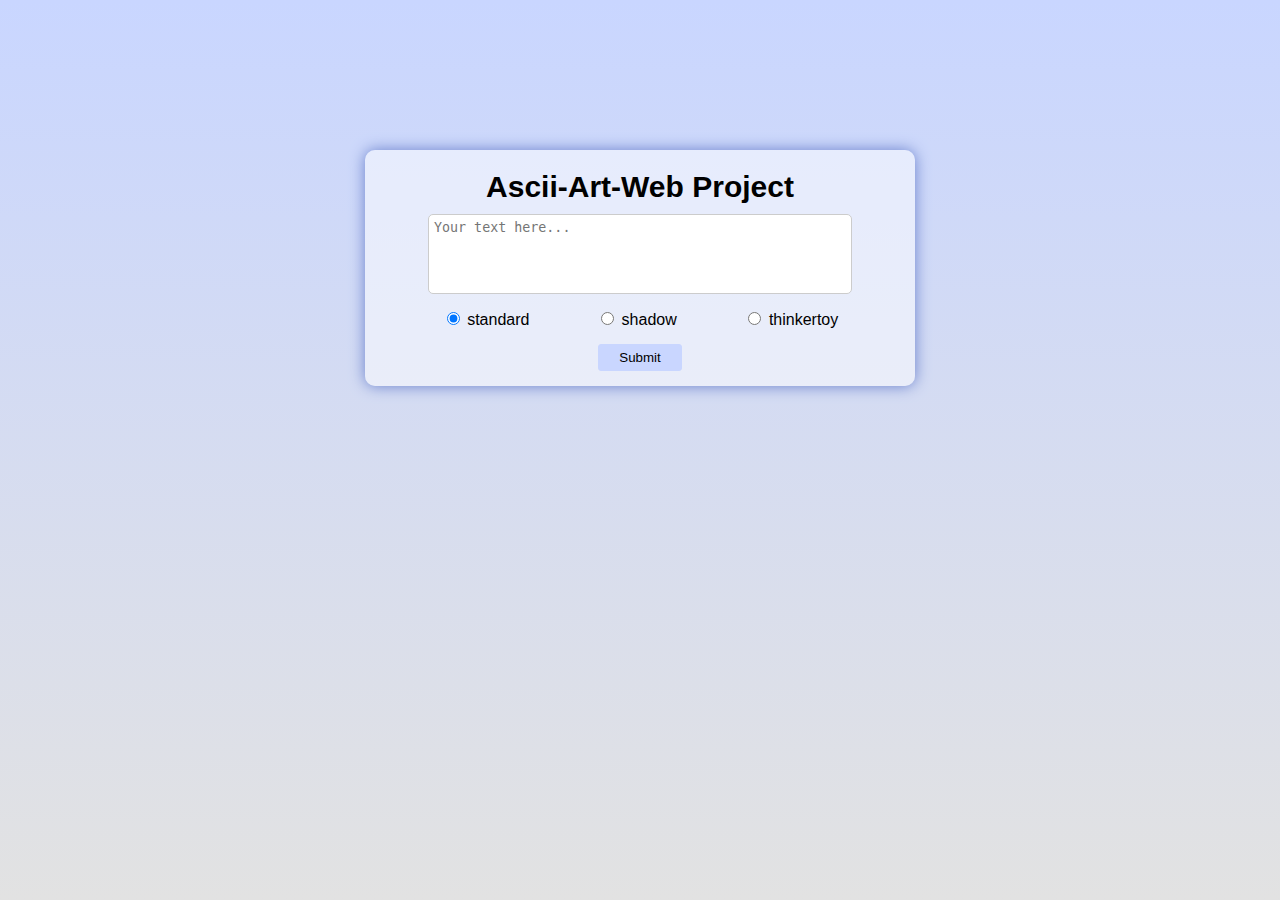
<file: index.html>
<!DOCTYPE html>
<html lang="en">

<head>
    <meta charset="UTF-8">
    <title>Ascii-Art Web</title>
    <meta name="viewport" content="width=device-width, initial-scale=1.0">
    <link rel="stylesheet" href="./style/style.css" />

</head>

<body>
    <div class="inputContainer">
        <div class="title">
            Ascii-Art-Web Project
        </div>
        <form class="container" action="/ascii-art" method="post">

            <!-- First Banner-->
            <div class="textarea">
                <textarea name="name" placeholder="Your text here..." maxlength="1000" required></textarea>
            </div>

            <div class="banner">
                <div class="radioButton">
                    <input id="standard" type="radio" name="banner" value="standard" checked>
                    <label for="standard">standard</label>
                </div>
                <!-- First Banner-->
                <div class="radioButton">
                    <input id="shadow" type="radio" name="banner" value="shadow" >
                    <label for="shadow">shadow</label>
                </div>
                <!-- First Banner-->
                <div class="radioButton">
                    <input id="thinkertoy" type="radio" name="banner" value="thinkertoy" >
                    <label for="thinkertoy">thinkertoy</label>
                </div>
            </div>
            <div class="centerButton">
                <input class="button" type="submit" id="texts">
            </div>
        </form>
    </div>

   
</body>

</html>
</file>
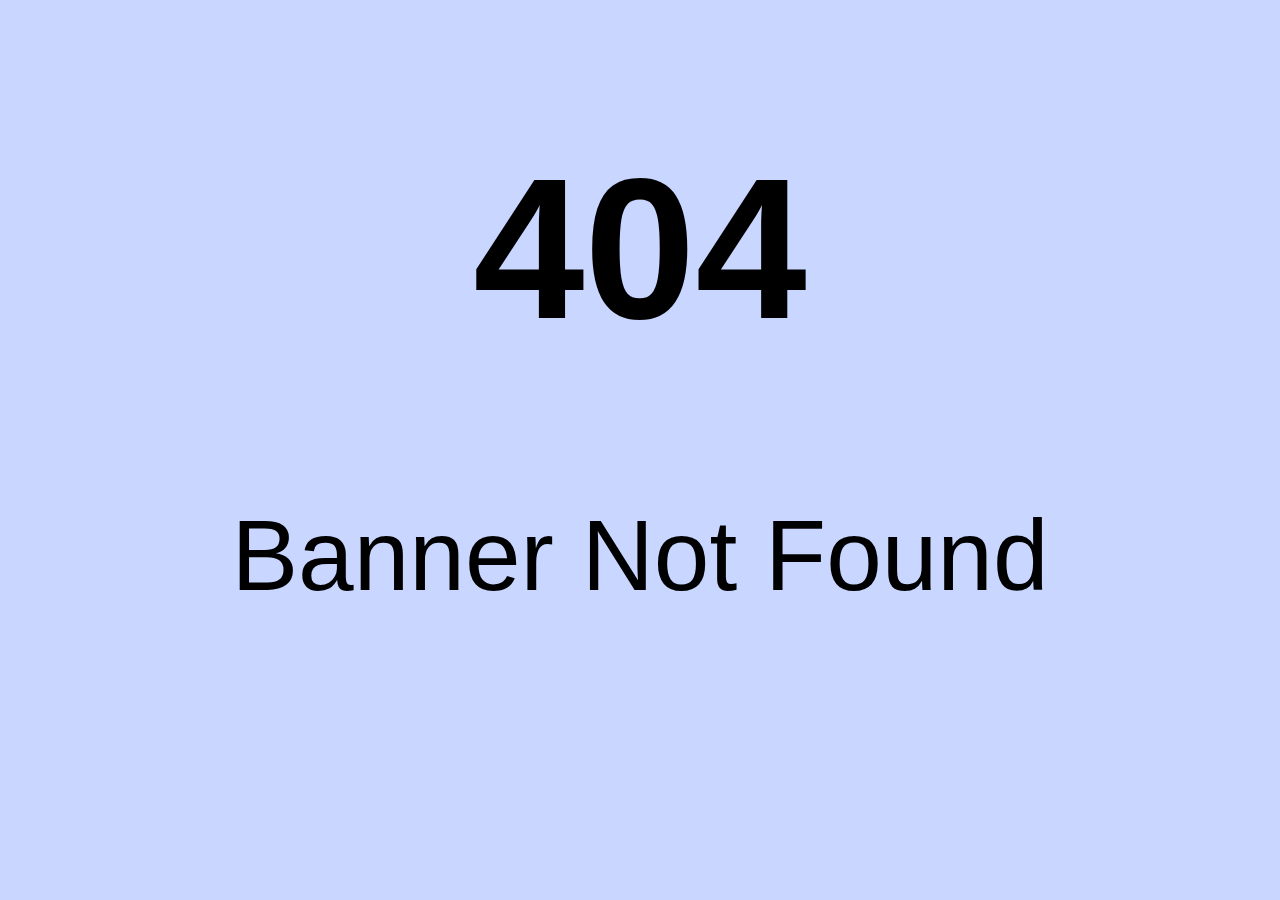
<file: 404-banner.html>
<!DOCTYPE html>
<html lang="en">
<head>
    <meta charset="UTF-8">
    <meta name="viewport" content="width=device-width, initial-scale=1.0">
    <title>Document</title>
   
</head>
<body style="  background-color: #c9d6ff;">
    <div style="font-family: Ubuntu, sans-serif;text-align:center;font-size:100px;"><h1>404</h1>Banner Not Found</div>

</body>
</html>
</file>
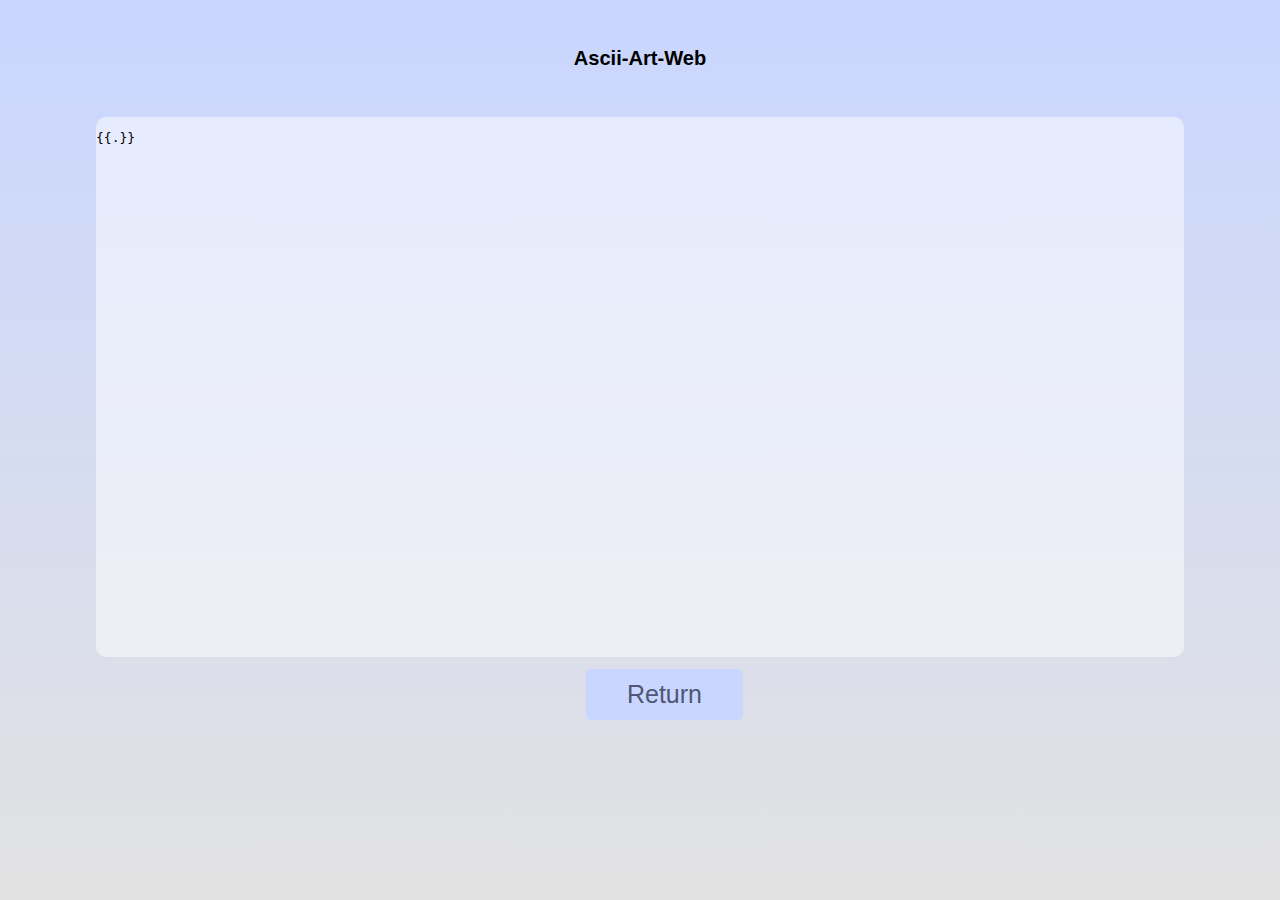
<file: ascii-art.html>
<!DOCTYPE html>
<html lang="en">

<head>
    <meta charset="UTF-8">
    <meta name="viewport" content="width=device-width, initial-scale=1.0">
    <title>Ascii-Art Web</title>
    <meta name="viewport" content="width=device-width, initial-scale=1.0">
    <link rel="stylesheet" href="./style/style.css" />

</head>

<body>
   <div class="Title">
       <h6>Ascii-Art-Web</h6>
   </div>
    <div class="result2">
        <pre>{{.}}</pre>
    </div>
    <div class="centerButton2">
        <a href="/" >
            <button type="button" class="button2"> Return </button>
        </a>
    </div>
</body>

</html>
</file>
<file: style/style.css>
* {
    box-sizing: border-box;
  }
body {
    display: flex;
    flex-direction: column;
    align-items:center;
    background: linear-gradient(to top, #e2e2e2, #c9d6ff);
    margin: 0; 
    height: 100vh;
    font-family: "Ubuntu", sans-serif;
}

  
.inputContainer {
    margin-top: 150px;
    display: flex;
    flex-direction:column;
    padding: 10px;
    background-color: rgba(255, 255, 255,0.5);
    width: 550px;
    border-radius: 10px;
    box-shadow: 0 0 15px #6980cd;
}

.Title{
    display: flex;
    flex-direction: column;
    align-items: left;
    font-size: 30px;
}
.title {
    font-size: 30px;
    text-align: center;
    font-weight: bold;
    margin: 10px;
}

textarea {
    padding: 5px;
    width: 80%;
    height: 80px;
    border-radius: 5px;
    border: 1px solid #ccc;
    resize: none;
}

.textarea {
    display: flex;
    justify-content: center;
}

.banner {
    display: flex;
    flex-wrap: wrap;
    flex-direction: row;
    justify-content:space-evenly;
    align-items: center;
    margin-top: 15px;
    margin-bottom: 15px;
}

.button {
    padding: 5px 20px;
    border-radius: 3px;
    background: #c9d6ff;
    cursor: pointer;
    border: 1px solid #c9d6ff;
    transition: all 0.3s;
}

.button:active {
    background-color: #F0F0F1;
    border-color: rgba(0, 0, 0, 0.15);
    color: rgba(0, 0, 0, 0.65);
}

.centerButton{
    display: flex;
    justify-content: center;
    margin-bottom:5px ;
}
.centerBottons{
    display: flex;
    justify-content: center;
    margin-bottom:5px ;
}

.centerButton2{
    font-size: 50px;
    display: flex;
    justify-content: center;
    flex-wrap: wrap;
    margin-bottom:10px;
}

.button2 {
    /* display: flex; */
    flex-direction: column;
    margin-left: 49px;
    padding: 10px 40px;
    border-radius: 5px;
    background: #c9d6ff;
    cursor: pointer;
    color: #4e5775;
    border: 1px solid #c9d6ff;
    font-size: 25px;
    font-weight:500;
    transition: all 0.3s;
    flex-wrap: wrap;
}
.button2:hover {    border-radius: 10px;
    box-shadow: 0 0 15px ￼#6980cd;
    background: #78819f;

    color:#ffffff;
}

.result2 {
    width: 85%;

    margin-right:50px;
    margin-left:50px;
    height: 60%;
    background-color: rgba(255, 255, 255,0.5);
    border-radius: 10px;
    overflow: auto;
    scrollbar-color:  #c9d6ff #e2e2e2;
}


@media screen and (max-width: 1105px) {
    .inputContainer {
        width: 550px;
    }
    .result {
        width: 80%;
    }
}

@media screen and (max-width: 700px) {
    .inputContainer {
        width: 80%;
    }
    .result {
        width: 90%;
    }
}
</file>
